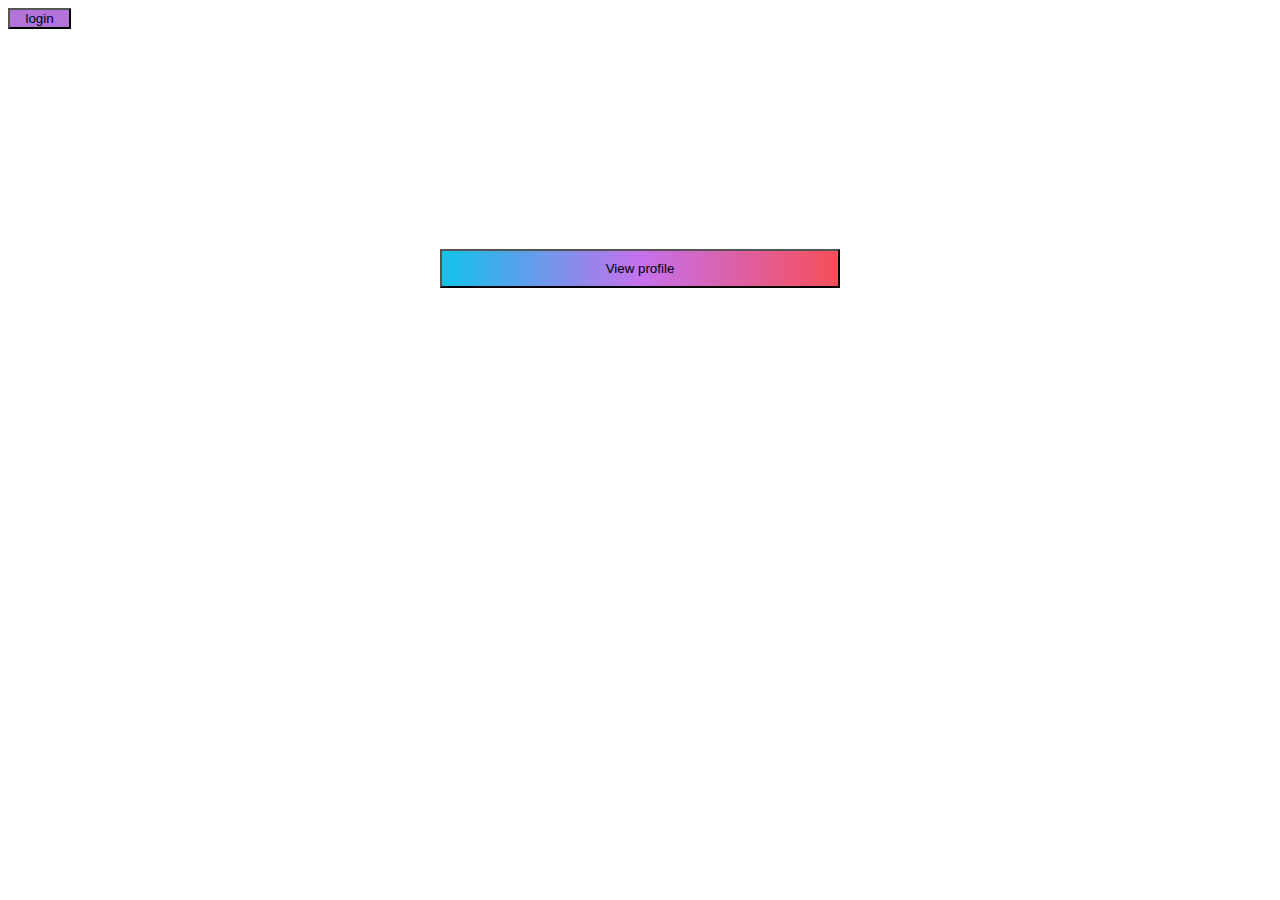
<file: index.html>
<!DOCTYPE html>
<html>
<head>
  <title>Welcome</title>
  <style>
    body {
      font-family: Arial, sans-serif;
      /* background-color: #f4f4f4; */
      background-image: url('https://img.freepik.com/premium-photo/side-view-laptop-pc-with-color-light-dark-technology-gaming-concept_37129-944.jpg?size=626&ext=jpg&ga=GA1.1.1036611215.1688322022&semt=ais');
      background-repeat: no-repeat;
      background-size: cover;
    }
    .container {
      max-width: 400px;
      margin: 100px auto;
      padding: 20px;
      /* background-color: #fff; */
      /* border-radius: 5px; */
      /* box-shadow: 0 0 10px rgba(0, 0, 0, 0.1); */
    }
    h1 {
      text-align: center;
    }
    .btn {
        display: inline-block;
      width: 100%;
     
      margin-top: 10px;
      text-align: center;
      background-color: #b274db;
      color: #fff;
      text-decoration: none;
      border-radius: 2px;
    }

    
.neon-button{

display: inline-block;

padding: 12px 40px; background-image: linear-gradient(to right,

rgb(18, 194, 233), rgb(196, 113, 237),

rgb(246, 79, 89));

cursor: pointer;
/* text-align: center; */
padding-left: 10rem;
/* display: block; */
      width: 100%;
      padding: 10px;
      margin-top: 20px;
      text-align: center;
      /* background-color: #4CAF50; */
      /* color: #fff; */
      text-decoration: none;
      /* border-radius: 5px; */

}

.neon-button:hover { animation: glow 2s linear infinite; }

@keyframes glow{

0%{box-shadow: 5px 5px 20px rgb(93, 52, 168),-5px 5px 20px rgb(93, 52, 168);} 50% {box-shadow: 5px 5px 20px rgb(81, 224, 210),-5px 5px 20px rgb(81, 224, 210)} 100%{box-shadow: 5px 5px 20px rgb(93, 52, 168),-5px 5px 20px rgb(93, 52, 168)}

}
  </style>
  
</head>
<body>
    <a href="./login.html"> <button class="ght" style="width: 5%; background-color: #b274db; ">login</button></a> 
  <div class="container">
    <h1 style="color: white;">Welcome to the Website</h1>
 <a href="./form.html"  target="_blank"> <button class="neon-button">View profile</button> </a>
 <pre>








 </pre>
 <!-- <h6 style="color: aliceblue; text-align: right; ">By: Basavaraj <span>kembavi</span></h6> -->
  </div>

</body>
</html>
</file>
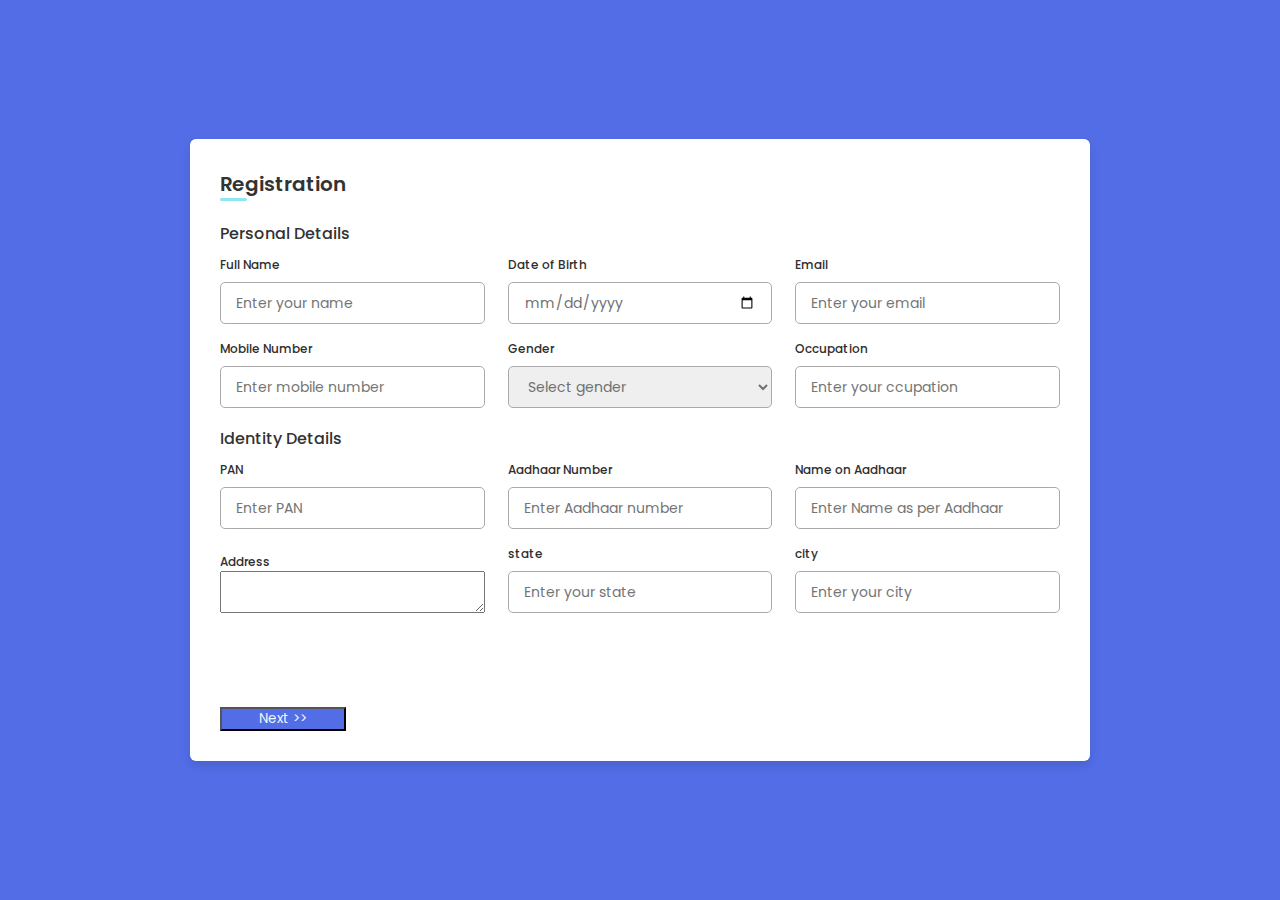
<file: form.html>
<!DOCTYPE html>
<!-- Coding By CodingNepal - codingnepalweb.com -->
<html lang="en">
<head>
    <meta charset="UTF-8">
    <meta http-equiv="X-UA-Compatible" content="IE=edge">
    <meta name="viewport" content="width=device-width, initial-scale=1.0">
    
    <!----======== CSS ======== -->
    <link rel="stylesheet" href="./form.css">
     
    <!----===== Iconscout CSS ===== -->
    <link rel="stylesheet" href="https://unicons.iconscout.com/release/v4.0.0/css/line.css">

   <title> Regisration Form </title>
</head>
<body>
    <div class="container">
        <header>Registration</header>

        <form action="#">
            <div class="form first">
                <div class="details personal">
                    <span class="title">Personal Details</span>

                    <div class="fields">
                        <div class="input-field">
                            <label>Full Name</label>
                            <input type="text" placeholder="Enter your name" required>
                        </div>

                        <div class="input-field">
                            <label>Date of Birth</label>
                            <input type="date" placeholder="Enter birth date" required>
                        </div>

                        <div class="input-field">
                            <label>Email</label>
                            <input type="text" placeholder="Enter your email" required>
                        </div>

                        <div class="input-field">
                            <label>Mobile Number</label>
                            <input type="number" placeholder="Enter mobile number" required>
                        </div>

                        <div class="input-field">
                            <label>Gender</label>
                            <select required>
                                <option disabled selected>Select gender</option>
                                <option>Male</option>
                                <option>Female</option>
                                <option>Others</option>
                            </select>
                        </div>

                        <div class="input-field">
                            <label>Occupation</label>
                            <input type="text" placeholder="Enter your ccupation" required>
                        </div>
                    </div>
                </div>

                <div class="details ID">
                    <span class="title">Identity Details</span>

                    <div class="fields">
                        <div class="input-field">
                            <label>PAN </label>
                            <input type="text" placeholder="Enter PAN" required>
                        </div>

                        <div class="input-field">
                            <label>Aadhaar Number</label>
                            <input type="number" placeholder="Enter Aadhaar number" required>
                        </div>

                        <div class="input-field">
                            <label>Name on Aadhaar</label>
                            <input type="text" placeholder="Enter Name as per Aadhaar" required>
                        </div>

                        <div class="input-field">
                            <label>Address</label>
                            <textarea></textarea>
                        </div>

                        <div class="input-field">
                            <label>state</label>
                            <input type="text" placeholder="Enter your state" required>
                        </div>

                        <div class="input-field">
                            <label>city</label>
                            <input type="city" placeholder="Enter your city" required>
                        </div>
                       
                    </div>

                   
            <!-- <div class="form second">
                <div class="details address">
                    <span class="title">Address Details</span>

                    <div class="fields">
                        <div class="input-field">
                            <label>Address Type</label>
                            <input type="text" placeholder="Permanent or Temporary" required>
                        </div>

                        <div class="input-field">
                            <label>Nationality</label>
                            <input type="text" placeholder="Enter nationality" required>
                        </div>

                        <div class="input-field">
                            <label>State</label>
                            <input type="text" placeholder="Enter your state" required>
                        </div>

                        <div class="input-field">
                            <label>District</label>
                            <input type="text" placeholder="Enter your district" required>
                        </div>

                        <div class="input-field">
                            <label>Block Number</label>
                            <input type="number" placeholder="Enter block number" required>
                        </div>

                        <div class="input-field">
                            <label>Ward Number</label>
                            <input type="number" placeholder="Enter ward number" required>
                        </div>
                    </div>
                </div>

                <div class="details family">
                    <span class="title">Family Details</span>

                    <div class="fields">
                        <div class="input-field">
                            <label>Father Name</label>
                            <input type="text" placeholder="Enter father name" required>
                        </div>

                        <div class="input-field">
                            <label>Mother Name</label>
                            <input type="text" placeholder="Enter mother name" required>
                        </div>

                        <div class="input-field">
                            <label>Grandfather</label>
                            <input type="text" placeholder="Enter grandfther name" required>
                        </div>

                        <div class="input-field">
                            <label>Spouse Name</label>
                            <input type="text" placeholder="Enter spouse name" required>
                        </div>

                        <div class="input-field">
                            <label>Father in Law</label>
                            <input type="text" placeholder="Father in law name" required>
                        </div>

                        <div class="input-field">
                            <label>Mother in Law</label>
                            <input type="text" placeholder="Mother in law name" required>
                        </div>
                    </div>

                    <div class="buttons">
                        <div class="backBtn">
                            <i class="uil uil-navigator"></i>
                            <span class="btnText">Back</span>
                        </div>
                        
                        <button class="sumbit">
                            <span class="btnText">Submit</span>
                            <i class="uil uil-navigator"></i>
                        </button>
                    </div> -->
                <!-- </div>  -->
            </div>
        </form>
    </div>
    <a href="./form3.html"> <button class="btn" style="width: 5%; background-color: #526de6; width: 15%;color: aliceblue;">Next >></button></a> 
</div> 
</div>

    <script src="./form.js"></script>
</body>
</html>
</file>
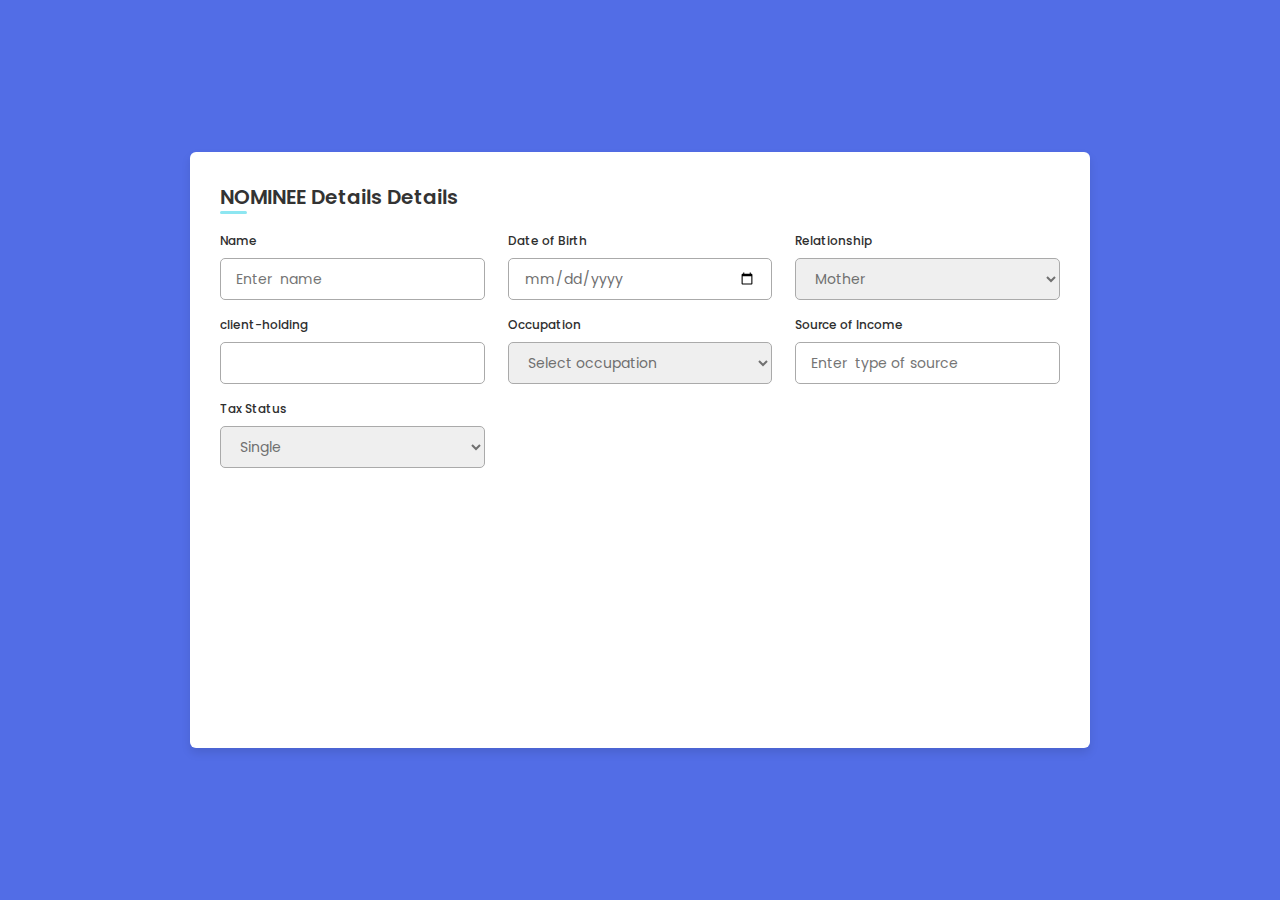
<file: form2.html>
<html lang="en">
<head>
    <meta charset="UTF-8">
    <meta http-equiv="X-UA-Compatible" content="IE=edge">
    <meta name="viewport" content="width=device-width, initial-scale=1.0">
    
    <!----======== CSS ======== -->
    <link rel="stylesheet" href="./form.css">
     
    <!----===== Iconscout CSS ===== -->
    <link rel="stylesheet" href="https://unicons.iconscout.com/release/v4.0.0/css/line.css">

   <title> Regisration Form </title>
</head>
<body>
    <div class="container">
        <header><span class="title">NOMINEE Details Details</span></header>

        <form action="#">
            <div class="form first">
                <div class="details personal">
                    <!-- <span class="title">NOMINEE Details Details</span> -->

                    <div class="fields">
                        <div class="input-field">
                            <label> Name</label>
                            <input type="text" placeholder="Enter  name" required>
                        </div>

                        <div class="input-field">
                            <label>Date of Birth</label>
                            <input type="date" placeholder="Enter birth date" required>
                        </div>

                        <div class="input-field">
                            <!-- <label>Relationship</label> -->
                            <label for="input-field">Relationship</label>
                            <select id="input-field">
                              <option value="option1">Mother</option>
                              <option value="option2">Father</option>
                              <option value="option3">Spouse</option>
                              <option value="option3">Brother</option>
                              <option value="option3">Other</option>
                              <!-- Add more options here -->
                            </select>
                        </div>

                        <div class="input-field">
                            <label> client-holding</label>
                            <input type="number" placeholder="" required>
                        </div>

                        <div class="input-field">
                            <label>Occupation</label>
                            <select required>
                                <option disabled selected>Select occupation</option>
                                <option>proffesional</option>
                                <option>business</option>
                                <option>Others</option>
                            </select>
                        </div>
                        <div class="input-field">
                        <label>Source of Income</label>
                        <input type="text" placeholder="Enter  type of source " required>
                    </div>
                        <div class="input-field">
                            <label for="input-field">Tax Status</label>
                            <select id="input-field">
                              <option value="option1">Single</option>
                              <option value="option2">Married Filing Jointly</option>
                              <option value="option3">Married Filing Separately.</option>
                              <option value="option3">Head of Household</option>
                              <option value="option3">Qualifying Widow(er) with Dependent Child</option>
                        </div>
                        
                    </div>
                </div>
                

</form>
    </div>
<button id="next">Next</button>
    <div class="buttons">
        <div class="backBtn">
            <i class="uil uil-navigator"></i>
            <span class="btnText">Back</span>
        </div>
        
    </div>
        <button class="sumbit">
            <span class="btnText">Submit</span>
            <i class="uil uil-navigator"></i>
        </button>
    </div> 
</div>


</body>
</html>
</file>
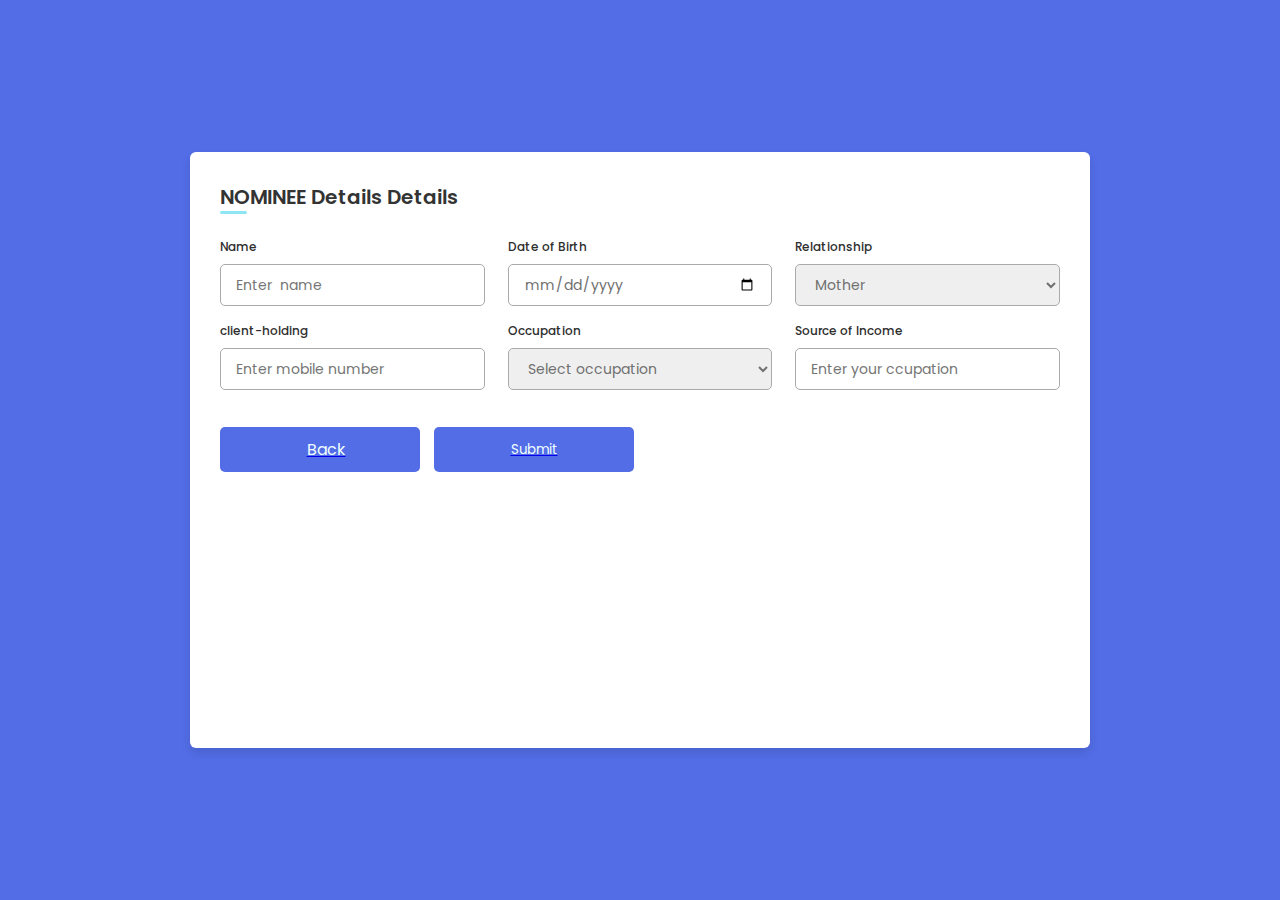
<file: form3.html>
<!DOCTYPE html>
<!-- Coding By CodingNepal - codingnepalweb.com -->
<html lang="en">
<head>
    <meta charset="UTF-8">
    <meta http-equiv="X-UA-Compatible" content="IE=edge">
    <meta name="viewport" content="width=device-width, initial-scale=1.0">
    
    <!----======== CSS ======== -->
    <link rel="stylesheet" href="./form.css">
     
    <!----===== Iconscout CSS ===== -->
    <link rel="stylesheet" href="https://unicons.iconscout.com/release/v4.0.0/css/line.css">

   <title> Regisration Form </title>
</head>
<body>
    <div class="container">
        <header>NOMINEE Details Details</header>

        <form action="#">
            <div class="form first">
                <div class="details personal">
                    <span class="title"></span>

                    <div class="fields">
                        <div class="input-field">
                            <label> Name</label>
                            <input type="text" placeholder="Enter  name" required>
                        </div>

                        <div class="input-field">
                            <label>Date of Birth</label>
                            <input type="date" placeholder="Enter birth date" required>
                        </div>

                        <div class="input-field">
                            <label>Relationship</label>
                            <select id="input-field">
                                <option value="option1">Mother</option>
                                <option value="option2">Father</option>
                                <option value="option3">Spouse</option>
                                <option value="option3">Brother</option>
                                <option value="option3">Other</option>
                                <!-- Add more options here -->
                              </select>
                        </div>

                        <div class="input-field">
                            <label>client-holding</label>
                            <input type="number" placeholder="Enter mobile number" required>
                        </div>

                        <div class="input-field">
                            <label>Occupation</label>
                            <select required>
                                <option disabled selected>Select occupation</option>
                                <option>proffesional</option>
                                <option>business</option>
                                <option>Others</option>
                            </select>
                        </div>

                        <div class="input-field">
                            <label>Source of Income</label>
                            <input type="text" placeholder="Enter your ccupation" required>
                        </div>
                        
                    
            </div>
        </form>
    </div>
    <!-- <a href="./form2.html"> <button class="btn" style="width: 5%; background-color: #3dbee6; width: 15%;">Next >></button></a>  -->
    <div class="buttons">
        <div class="backBtn">
            
            <i class="uil uil-navigator"></i>
            <a href="./form.html"> <span style="color: azure;"> Back</span></a> 
        </div>
        
   
        <button class="sumbit">
            <span class="btnText"></span>
            <!-- <i class="uil uil-navigator"></i> <a href=""> <span style="color: azure;"> submit</span></a>  -->
            <a href="./ss.html"> <span style="color: azure;"> Submit</span></a> 
        </button>
</div> 
</div>

    <script src="./form.js"></script>
</body>
</html>
</file>
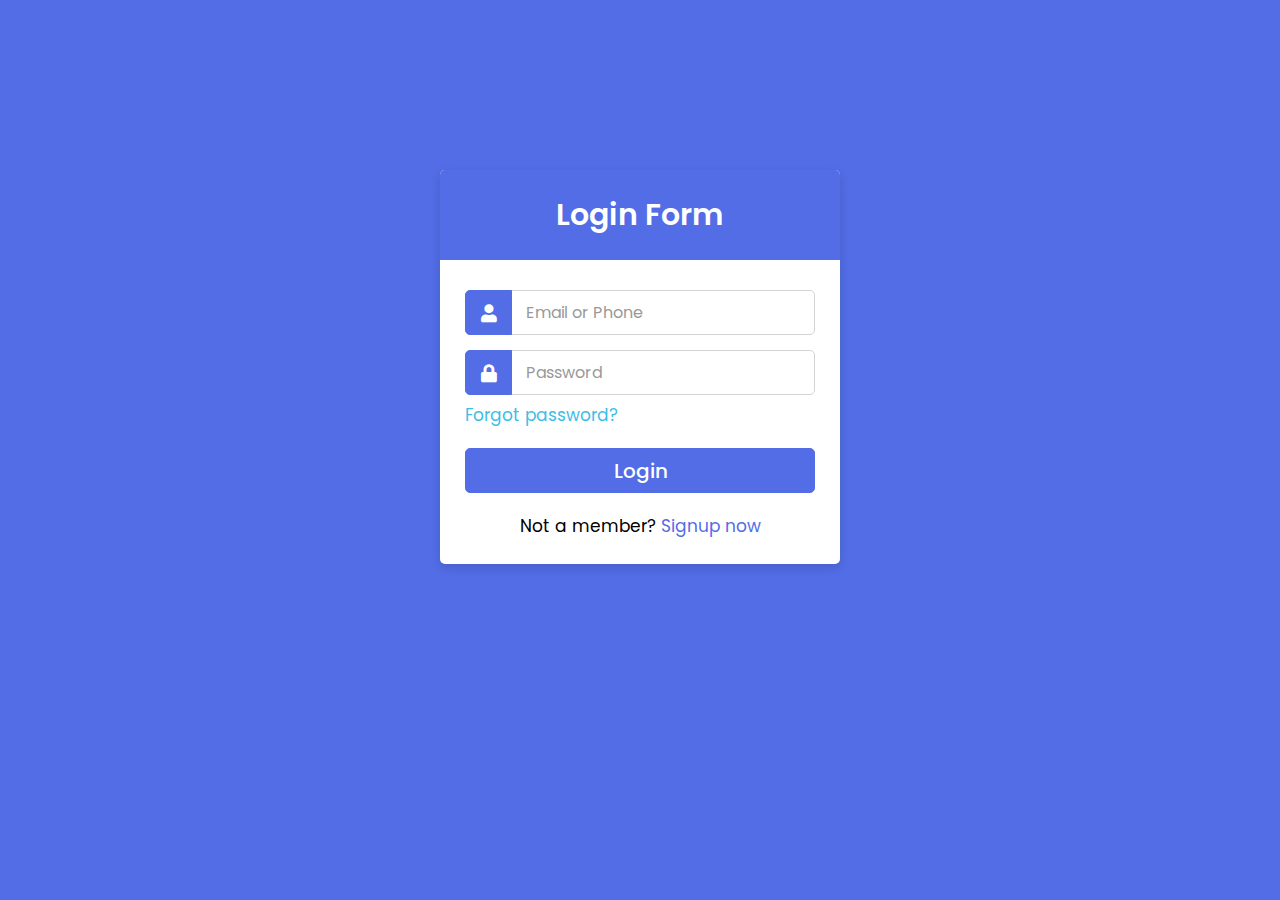
<file: login.html>
<!DOCTYPE html>
<!-- Created By CodingLab - www.codinglabweb.com -->
<html lang="en" dir="ltr">
  <head>
    <meta charset="utf-8">
    <meta name="viewport" content="width=device-width, initial-scale=1.0">
     <title>Login Form </title> 
    <link rel="stylesheet" href="./login.css">
    <link rel="stylesheet" href="https://cdnjs.cloudflare.com/ajax/libs/font-awesome/5.15.2/css/all.min.css"/>
  </head>
  <body>
    <div class="container">
      <div class="wrapper">
        <div class="title"><span>Login Form</span></div>
        <form action="#">
          <div class="row">
            <i class="fas fa-user"></i>
            <input type="text" style="color: black;"  placeholder="Email or Phone" required>
          </div>
          <div class="row">
            <i class="fas fa-lock"></i>
            <input type="password" placeholder="Password" required>
          </div>
          <div class="pass"><a href="#">Forgot password?</a></div>
          <div class="row button">
            <input type="submit" value="Login">
          </div>
          <div class="signup-link">Not a member? <a href="#">Signup now</a></div>
        </form>
      </div>
    </div>

  </body>
</html>
</file>
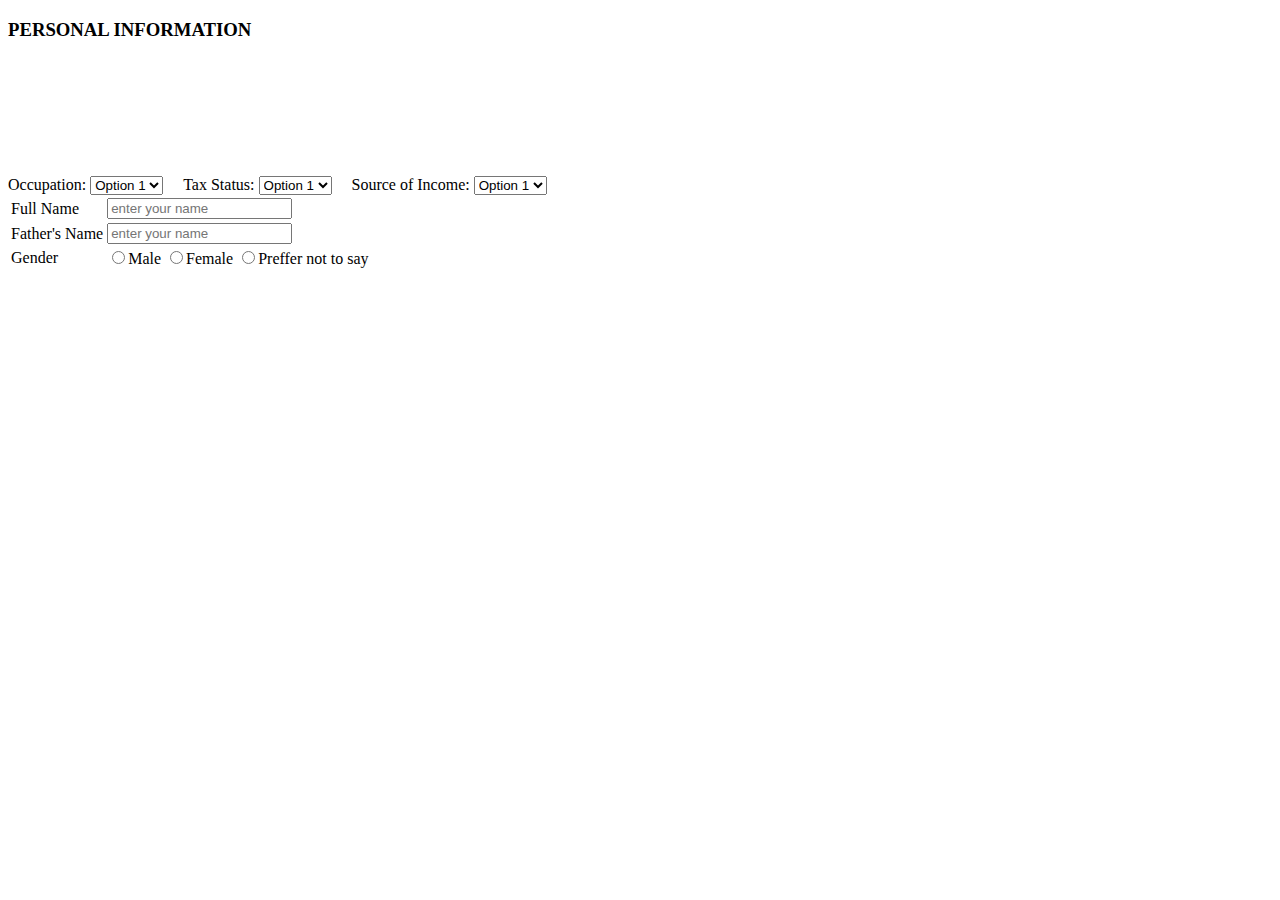
<file: profile.html>
<!DOCTYPE html>
<html>
<head>
  <style>
    .profile-field {
      display: inline-block;
      margin-right: 20px;
    }
  </style>
</head>
<body>
    <table> 
  
    <h3>PERSONAL INFORMATION</h3>
    <div class="profile-field">
    
    <tr>
        <td><label for="client-holding">Full Name</label></td>
    <td><input type="text" placeholder="enter your name"></td></tr> <pre>

    </pre>

    <tr>
        <td><label for="client-holding">Father's Name</label></td>
    <td><input type="text" placeholder="enter your name"></td></tr> <pre>
        
    </pre>

    <tr>
        <td> <label>Gender</label></td>
        <td> <input type="radio" name="a">Male
            <input type="radio" name="a">Female
            <input type="radio" name="a">Preffer not to say
        </td>
    </tr>
  </div>

  <div class="profile-field">
    <label for="occupation">Occupation:</label>
    <select id="occupation">
      <option value="option1">Option 1</option>
      <option value="option2">Option 2</option>
      <option value="option3">Option 3</option>
      <!-- Add more options here -->
    </select>
  </div>

  <div class="profile-field">
    <label for="tax-status">Tax Status:</label>
    <select id="tax-status">
      <option value="option1">Option 1</option>
      <option value="option2">Option 2</option>
      <option value="option3">Option 3</option>
      <!-- Add more options here -->
    </select>
  </div>

  <div class="profile-field">
    <label for="source-of-income">Source of Income:</label>
    <select id="source-of-income">
      <option value="option1">Option 1</option>
      <option value="option2">Option 2</option>
      <option value="option3">Option 3</option>
      <!-- Add more options here -->
    </select>
  </div>
</table>
</body>
</html>
</file>
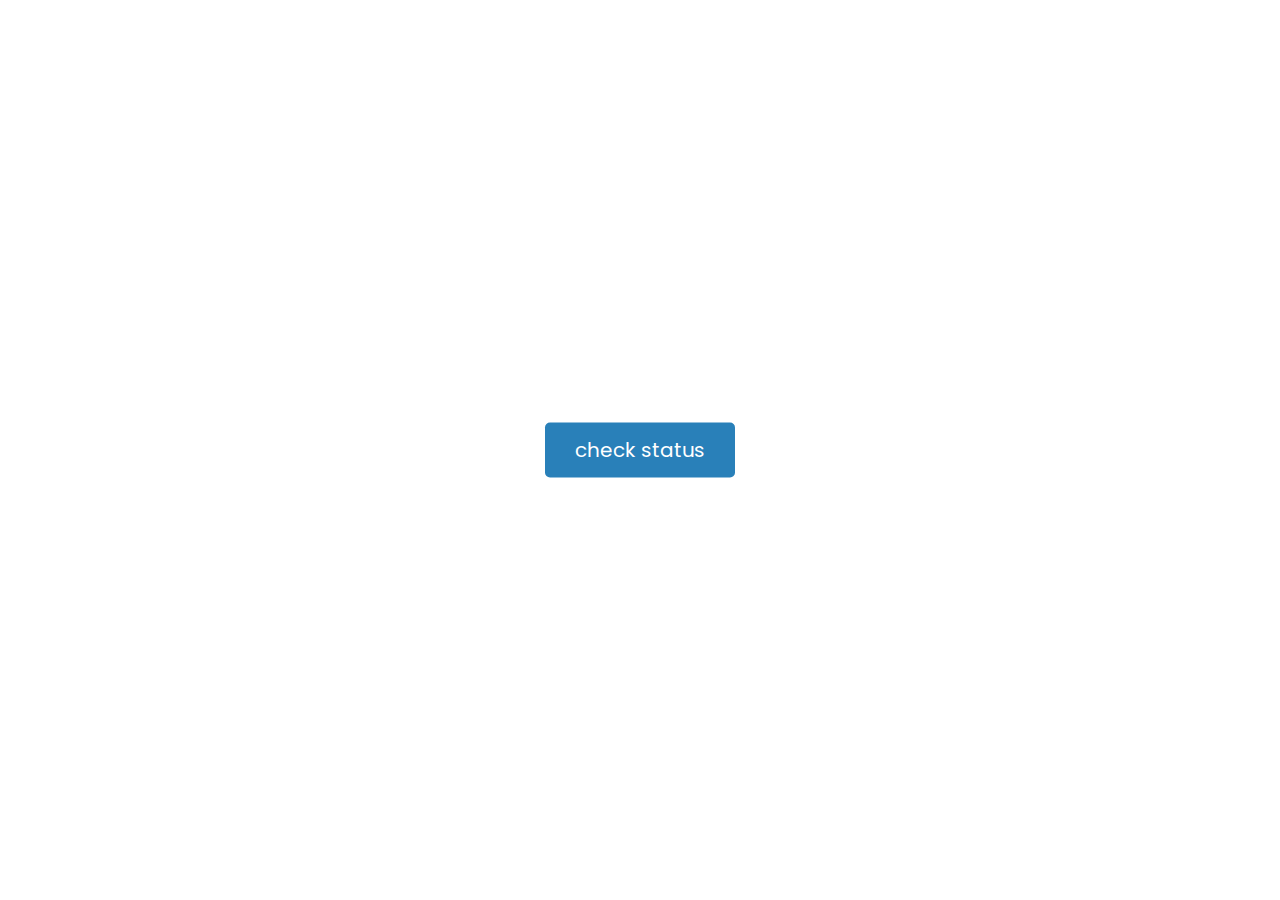
<file: ss.html>
<!DOCTYPE html>
<!-- Created By CodingNepal - www.codingnepalweb.com -->
<html lang="en" dir="ltr">
  <head>
    <meta charset="UTF-8">
    <title>submitted</title>
    <link rel="stylesheet" href="./ss.css">
    <link rel="stylesheet" href="https://cdnjs.cloudflare.com/ajax/libs/font-awesome/5.15.2/css/all.min.css"/>
   </head>
<body>
    <div class="container">
      <input type="checkbox" id="check">
      <label class="show_button" for="check">check status</label>
      <div class="background" style="color: rgb(84, 86, 235);"></div>
      <div class="alert_box">
        <div class="icon">
          <i class="fas fa-thumbs-up" style="color: rgb(85, 106, 224);"></i>
        </div>
        <header>Thank you</header>
        <p>your detailshas been successfully </p>
        <p> submitted  Thanks!</p>
        <div class="btns">
          <label for="check" style="background-color:rgb(60, 76, 219);">ok</label>
          <!-- <label for="check">Cancel</label> -->
        </div>
      </div>
    </div>
</body>
</html>
</file>
<file: form.css>
/* ===== Google Font Import - Poppins ===== */
@import url('https://fonts.googleapis.com/css2?family=Poppins:wght@200;300;400;500;600&display=swap');
*{
    margin: 0;
    padding: 0;
    box-sizing: border-box;
    font-family: 'Poppins', sans-serif;
}
body{
    min-height: 100vh;
    display: flex;
    align-items: center;
    justify-content: center;
    background:#526de6;
}
.container{
    position: relative;
    max-width: 900px;
    width: 100%;
    border-radius: 6px;
    padding: 30px;
    margin: 0 15px;
    background-color: #fff;
    box-shadow: 0 5px 10px rgba(0,0,0,0.1);
}
.container header{
    position: relative;
    font-size: 20px;
    font-weight: 600;
    color: #333;
}
.container header::before{
    content: "";
    position: absolute;
    left: 0;
    bottom: -2px;
    height: 3px;
    width: 27px;
    border-radius: 8px;
    background-color: #8de6f1;
}
.container form{
    position: relative;
    margin-top: 16px;
    min-height: 490px;
    background-color: #fff;
    overflow: hidden;
}
.container form .form{
    position: absolute;
    background-color: #fff;
    transition: 0.3s ease;
}
.container form .form.second{
    opacity: 0;
    pointer-events: none;
    transform: translateX(100%);
}
form.secActive .form.second{
    opacity: 1;
    pointer-events: auto;
    transform: translateX(0);
}
form.secActive .form.first{
    opacity: 0;
    pointer-events: none;
    transform: translateX(-100%);
}
.container form .title{
    display: block;
    margin-bottom: 8px;
    font-size: 16px;
    font-weight: 500;
    margin: 6px 0;
    color: #333;
}
.container form .fields{
    display: flex;
    align-items: center;
    justify-content: space-between;
    flex-wrap: wrap;
}
form .fields .input-field{
    display: flex;
    width: calc(100% / 3 - 15px);
    flex-direction: column;
    margin: 4px 0;
}
.input-field label{
    font-size: 12px;
    font-weight: 500;
    color: #2e2e2e;
}
.input-field input, select{
    outline: none;
    font-size: 14px;
    font-weight: 400;
    color: #333;
    border-radius: 5px;
    border: 1px solid #aaa;
    padding: 0 15px;
    height: 42px;
    margin: 8px 0;
}
.input-field input :focus,
.input-field select:focus{
    box-shadow: 0 3px 6px rgba(0,0,0,0.13);
}
.input-field select,
.input-field input[type="date"]{
    color: #707070;
}
.input-field input[type="date"]:valid{
    color: #333;
}
.container form button, .backBtn{
    display: flex;
    align-items: center;
    justify-content: center;
    height: 45px;
    max-width: 200px;
    width: 100%;
    border: none;
    outline: none;
    color: #fff;
    border-radius: 5px;
    margin: 25px 0;
    background-color: #526de6;
    transition: all 0.3s linear;
    cursor: pointer;
}
.container form .btnText{
    font-size: 14px;
    font-weight: 400;
}
form button:hover{
    background-color:#526de6;
}
form button i,
form .backBtn i{
    margin: 0 6px;
}
form .backBtn i{
    transform: rotate(180deg);
}
form .buttons{
    display: flex;
    align-items: center;
}
form .buttons button , .backBtn{
    margin-right: 14px;
}

@media (max-width: 750px) {
    .container form{
        overflow-y: scroll;
    }
    .container form::-webkit-scrollbar{
       display: none;
    }
    form .fields .input-field{
        width: calc(100% / 2 - 15px);
    }
}

@media (max-width: 550px) {
    form .fields .input-field{
        width: 100%;
    }
}
</file>
<file: login.css>
@import url('https://fonts.googleapis.com/css2?family=Poppins:wght@200;300;400;500;600;700&display=swap');
*{
  margin: 0;
  padding: 0;
  box-sizing: border-box;
  font-family: 'Poppins',sans-serif;
}
body{
  background: #526de6;
  overflow: hidden;
}
::selection{
  background: rgba(53, 146, 189, 0.3);
}
.container{
  max-width: 440px;
  padding: 0 20px;
  margin: 170px auto;
}
.wrapper{
  width: 100%;
  background: #fff;
  border-radius: 5px;
  box-shadow: 0px 4px 10px 1px rgba(0,0,0,0.1);
}
.wrapper .title{
  height: 90px;
  background: #526de6;
  border-radius: 5px 5px 0 0;
  color: #fff;
  font-size: 30px;
  font-weight: 600;
  display: flex;
  align-items: center;
  justify-content: center;
}
.wrapper form{
  padding: 30px 25px 25px 25px;
}
.wrapper form .row{
  height: 45px;
  margin-bottom: 15px;
  position: relative;
}
.wrapper form .row input{
  height: 100%;
  width: 100%;
  outline: none;
  padding-left: 60px;
  border-radius: 5px;
  border: 1px solid lightgrey;
  font-size: 16px;
  transition: all 0.3s ease;
}
form .row input:focus{
  border-color:#526de6;
  box-shadow: inset 0px 0px 2px 2px rgba(26,188,156,0.25);
}
form .row input::placeholder{
  color: #999;
}
.wrapper form .row i{
  position: absolute;
  width: 47px;
  height: 100%;
  color: #fff;
  font-size: 18px;
  background: #526de6;
  border: 1px solid #526de6;
  border-radius: 5px 0 0 5px;
  display: flex;
  align-items: center;
  justify-content: center;
}
.wrapper form .pass{
  margin: -8px 0 20px 0;
}
.wrapper form .pass a{
  color: #3dbee6;
  font-size: 17px;
  text-decoration: none;
}
.wrapper form .pass a:hover{
  text-decoration: underline;
}
.wrapper form .button input{
  color: #fff;
  font-size: 20px;
  font-weight: 500;
  padding-left: 0px;
  background:#526de6;
  border: 1px solid #526de6;
  cursor: pointer;
}
form .button input:hover{
  background: #526de6;
}
.wrapper form .signup-link{
  text-align: center;
  margin-top: 20px;
  font-size: 17px;
}
.wrapper form .signup-link a{
  color:#526de6;
  text-decoration: none;
}
form .signup-link a:hover{
  text-decoration: underline;
}
</file>
<file: ss.css>
@import url('https://fonts.googleapis.com/css2?family=Poppins:wght@200;300;400;500;600;700&display=swap');
*{
  margin: 0;
  padding: 0;
  box-sizing: border-box;
  font-family: 'Poppins',sans-serif;
}
.alert_box,
.show_button{
  position: absolute;
  top: 50%;
  left: 50%;
  transform: translate(-50% , -50%);
}
.show_button{
  height: 55px;
  padding: 0 30px;
  font-size: 20px;
  font-weight: 400;
  cursor: pointer;
  outline: none;
  border: none;
  color: #fff;
  line-height: 55px;
  background: #2980b9;
  border-radius: 5px;
  transition: all 0.3s ease;
}
.show_button:hover{
  background: #5ab1eb;
}
.background{
  position: absolute;
  height: 100%;
  width: 100%;
  top: 0;
  left: 0;
  background: rgba(0, 0, 0, 0.5);
  opacity: 0;
  pointer-events: none;
  transition: all 0.3s ease;
}
.alert_box{
  padding: 30px;
  display: flex;
  background: #fff;
  flex-direction: column;
  align-items: center;
  text-align: center;
  max-width: 450px;
  width: 100%;
  border-radius: 5px;
  z-index: 5;
  opacity: 0;
  pointer-events: none;
  transform: translate(-50% , -50%) scale(0.97);
  transition: all 0.3s ease;
}
#check:checked ~ .alert_box{
  opacity: 1;
  pointer-events: auto;
  transform: translate(-50% , -50%) scale(1);
}
#check:checked ~ .background{
  opacity: 1;
  pointer-events: auto;
}
#check{
  display: none;
}
.alert_box .icon{
  height: 100px;
  width: 100px;
  color: #4a7ae2;
  border: 3px solid #526de6;
  border-radius: 50%;
  line-height: 97px;
  font-size: 50px;
}
.alert_box header{
  font-size: 35px;
  font-weight: 500;
  margin: 10px 0;
}
.alert_box p{
  font-size: 20px;
}
.alert_box .btns{
  margin-top: 20px;
}
.btns label{
  display: inline-flex;
  height: 55px;
  padding: 0 30px;
  font-size: 20px;
  font-weight: 400;
  cursor: pointer;
  line-height: 55px;
  outline: none;
  margin: 0 10px;
  border: none;
  color: #fff;
  border-radius: 5px;
  transition: all 0.3s ease;
}
.btns label:first-child{
  background: #2980b9;
}
.btns label:first-child:hover{
  background: #2573a7;
}
.btns label:last-child{
  background: #f23b26;
}
.btns label:last-child:hover{
  background: #d9210d;
}
</file>
